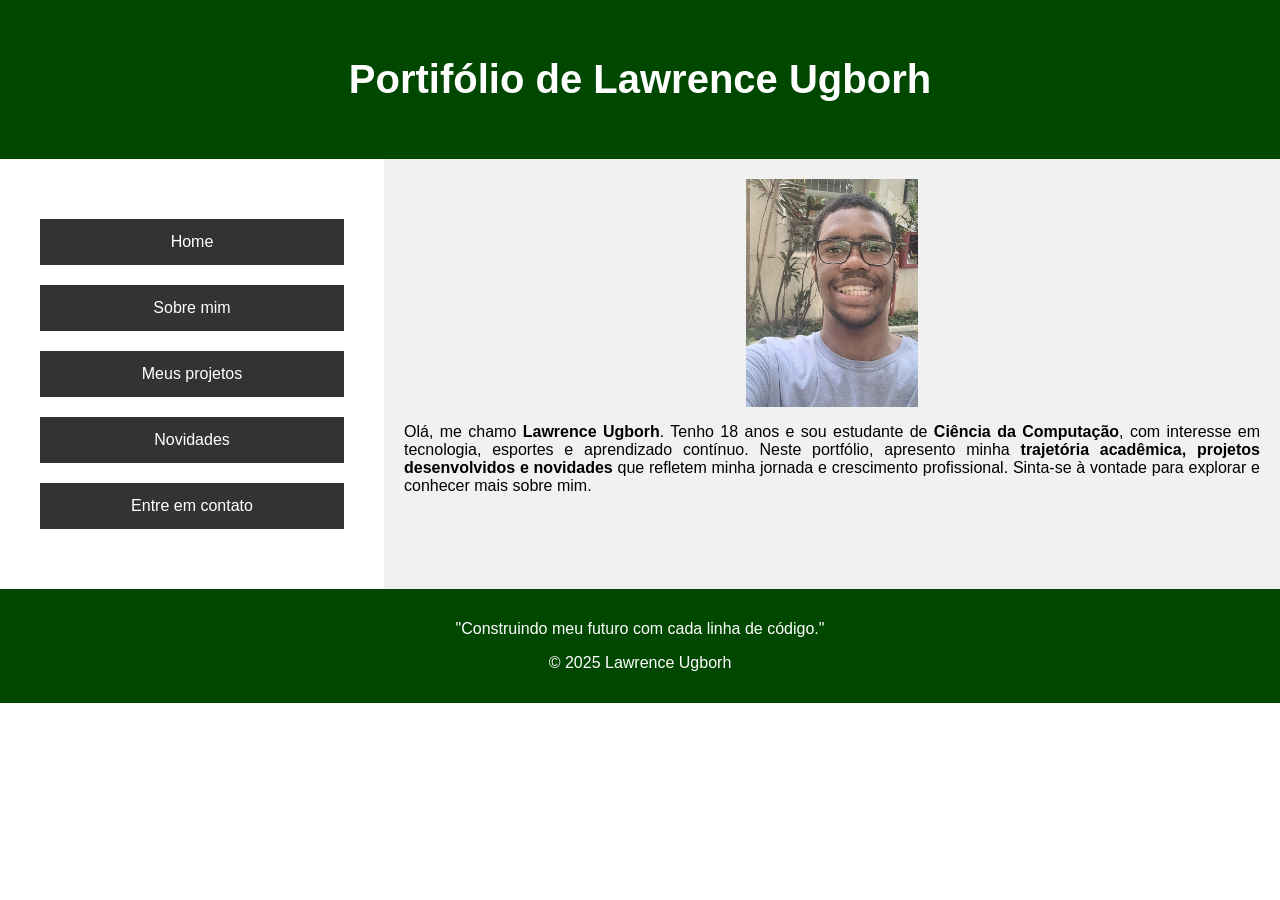
<file: index.html>
<!DOCTYPE html>
<html lang="pt-br">
<head>
    <meta charset="UTF-8">
    <meta name="viewport" content="width=device-width, initial-scale=1.0">
    <title>Portifólio de Lawrence Ugborh</title>
    <link rel="stylesheet" href="stylevertical.css">
</head>

<body>
    <header>
        <h1>Portifólio de Lawrence Ugborh</h1>
    </header>

    <main>
        <nav>
            <div class="navbar">
            <ul>
                <li><a href="index.html">Home</a></li>
                <li><a href="sobre.html">Sobre mim</a></li>
                <li><a href="projetos.html">Meus projetos</a></li>
                <li><a href="novidades.html">Novidades</a></li>
                <li><a href="formulario.html">Entre em contato</a></li>
            </ul>
            </div>
        </nav>
        
        <section class="apresentacao">
            <img src="./img/fotoperfil.jpg" class="imagem">
            
            <p>
                Olá, me chamo <b>Lawrence Ugborh</b>. Tenho 18 anos e sou estudante de <b>Ciência da Computação</b>, com interesse em tecnologia, esportes e aprendizado contínuo. Neste portfólio, apresento minha <b>trajetória acadêmica, projetos desenvolvidos e novidades</b> que refletem minha jornada e crescimento profissional. Sinta-se à vontade para explorar e conhecer mais sobre mim.
            </p>  
        </section>
    </main>
    
        <footer>
            <p>"Construindo meu futuro com cada linha de código."</p>
            <p>&copy; 2025 Lawrence Ugborh</p>
        </footer>
    </body>
    </html>
</file>
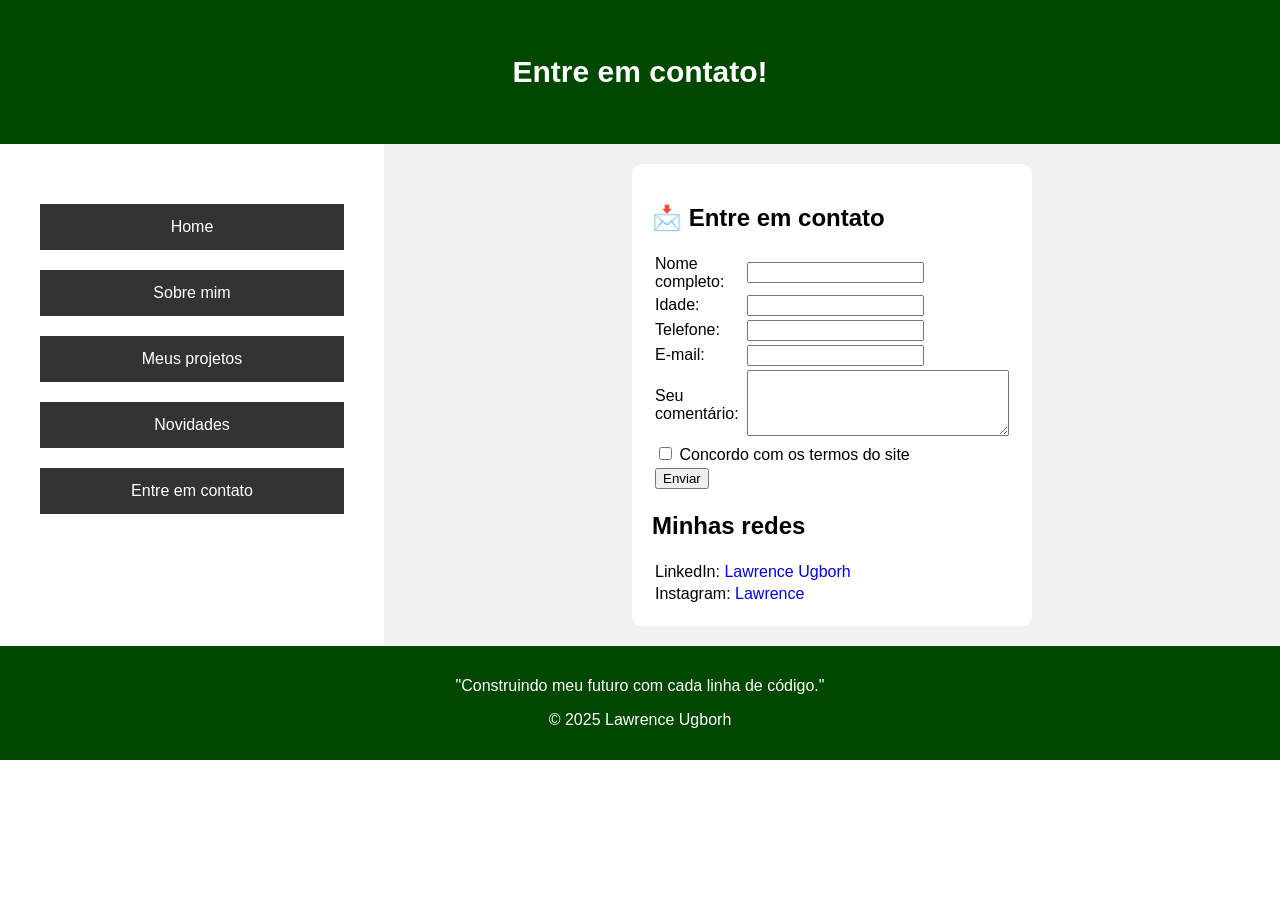
<file: formulario.html>
<!DOCTYPE html>
<html lang="pt-br">
<head>
    <meta charset="UTF-8">
    <meta name="viewport" content="width=device-width, initial-scale=1.0">
    <title>Formulário</title>
    <link rel="stylesheet" href="stylevertical.css">
</head>
<body>
    <header>
        <h2>Entre em contato!</h2>
    </header>
    
    <main>
        <nav>
            <div class="navbar">
                <ul>
                    <li><a href="index.html">Home</a></li>
                    <li><a href="sobre.html">Sobre mim</a></li>
                    <li><a href="projetos.html">Meus projetos</a></li>
                    <li><a href="novidades.html">Novidades</a></li>
                    <li><a href="formulario.html">Entre em contato</a></li>
                </ul>
            </div>
        </nav>

        <section class="apresentacao">
            <div class="box">
            <h2>&#128233 Entre em contato</h2>
                <form id="meuFormulario" action="mailto:lawrence123ana@gmail.com?subject=Formulário%20de%20Contato" method="post" enctype="text/plain">
                    <table>
                    <tr>
                        <td>Nome completo:</td>
                        <td><input type="text" name="n1" id="nome" required></td>
                    </tr>

                    <tr>
                        <td>Idade:</td>
                        <td><input type="number" name="i1" id="idade" required></td>
                    </tr>

                    <tr>
                        <td>Telefone:</td>
                        <td><input type="number" name="t1" id="telefone" required></td>
                    </tr>

                    <tr>
                        <td>E-mail:</td>
                        <td><input type="email" name="e1" id="email" required></td>
                    </tr>

                    <tr>
                        <td>Seu comentário:</td>
                        <td><textarea name="comentario" id="comentarioid" rows="4" cols="30"></textarea></td>
                      </tr>

                    <tr>
                        <td colspan="2">
                        <input type="checkbox" name="c1" value="S" required> Concordo com os termos do site
                        </td>
                    </tr>

                    <tr>
                        <td colspan="2">
                        <input type="submit" value="Enviar"/>
                        </td>
                    </tr>
                    </table>
                </form>

                <script>
                    function Enviar() {
                        var nome = document.getElementById("meuFormulario");

                        if (nome.value != "") {
                            alert('Obrigado sr(a) ' + nome.value + ' os seus dados foram encaminhados com sucesso');
                        }

                        }
                </script>

                    <h2>Minhas redes</h2>
                    <table style="margin-top: 20px;">
                        <tr>
                            <td>LinkedIn: <a href="https://www.linkedin.com/in/lawrence-ugborh/" target="_blank">Lawrence Ugborh</a></td>
                        </tr>
                        <tr>
                            <td>Instagram: <a href="https://www.instagram.com/neonyc_" target="_blank">Lawrence</a></td>
                        </tr>
                    </table>
            </div>
            
        </section>    
    </main>

<footer>
<p>"Construindo meu futuro com cada linha de código."</p>
<p>&copy; 2025 Lawrence Ugborh</p>
</footer> 
    
</body>
</html>
</file>
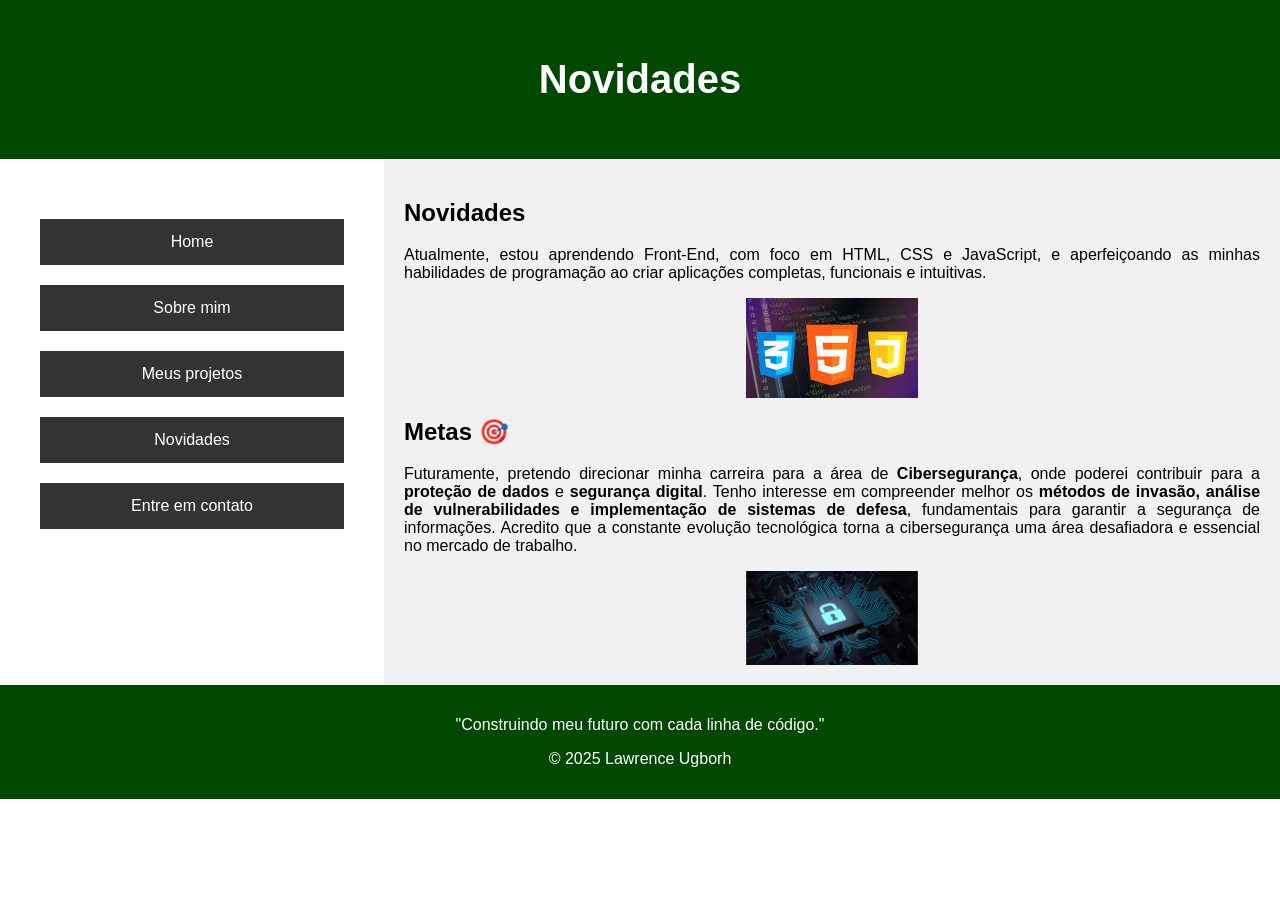
<file: novidades.html>
<!DOCTYPE html>
<html lang="pt-br">
<head>
    <meta charset="UTF-8">
    <meta name="viewport" content="width=device-width, initial-scale=1.0">
    <title>Novidades</title>
    <link rel="stylesheet" href="stylevertical.css">
</head>
<body>
    <header>
        <h1>Novidades</h1>
    </header>

    <main>
        <nav>
            <div class="navbar">
            <ul>
                <li><a href="index.html">Home</a></li>
                <li><a href="sobre.html">Sobre mim</a></li>
                <li><a href="projetos.html">Meus projetos</a></li>
                <li><a href="novidades.html">Novidades</a></li>
                <li><a href="formulario.html">Entre em contato</a></li>
            </ul>
            </div>
        </nav>
        
        <section class="apresentacao">
            <h2>Novidades</h2>
            <p>
                Atualmente, estou aprendendo Front-End, com foco em HTML, CSS e JavaScript, e aperfeiçoando as minhas habilidades de programação ao criar aplicações completas, funcionais e intuitivas.
            </p>  

            <img src="./img/frontend.jpg" class="imagem">

            <h2>Metas &#127919</h2>
            <p>
                Futuramente, pretendo direcionar minha carreira para a área de <b>Cibersegurança</b>, onde poderei contribuir para a <b>proteção de dados</b> e <b>segurança digital</b>.
                Tenho interesse em compreender melhor os <b>métodos de invasão, análise de vulnerabilidades e implementação de sistemas de defesa</b>, fundamentais para garantir a segurança de informações.
                Acredito que a constante evolução tecnológica torna a cibersegurança uma área desafiadora e essencial no mercado de trabalho.
            </p>
            <img src="./img/cyber.jpeg" class="imagem">

        </section>
        </main>
    
        <footer>
            <p>"Construindo meu futuro com cada linha de código."</p>
            <p>&copy; 2025 Lawrence Ugborh</p>
        </footer>
        
</body>
</html>
</file>
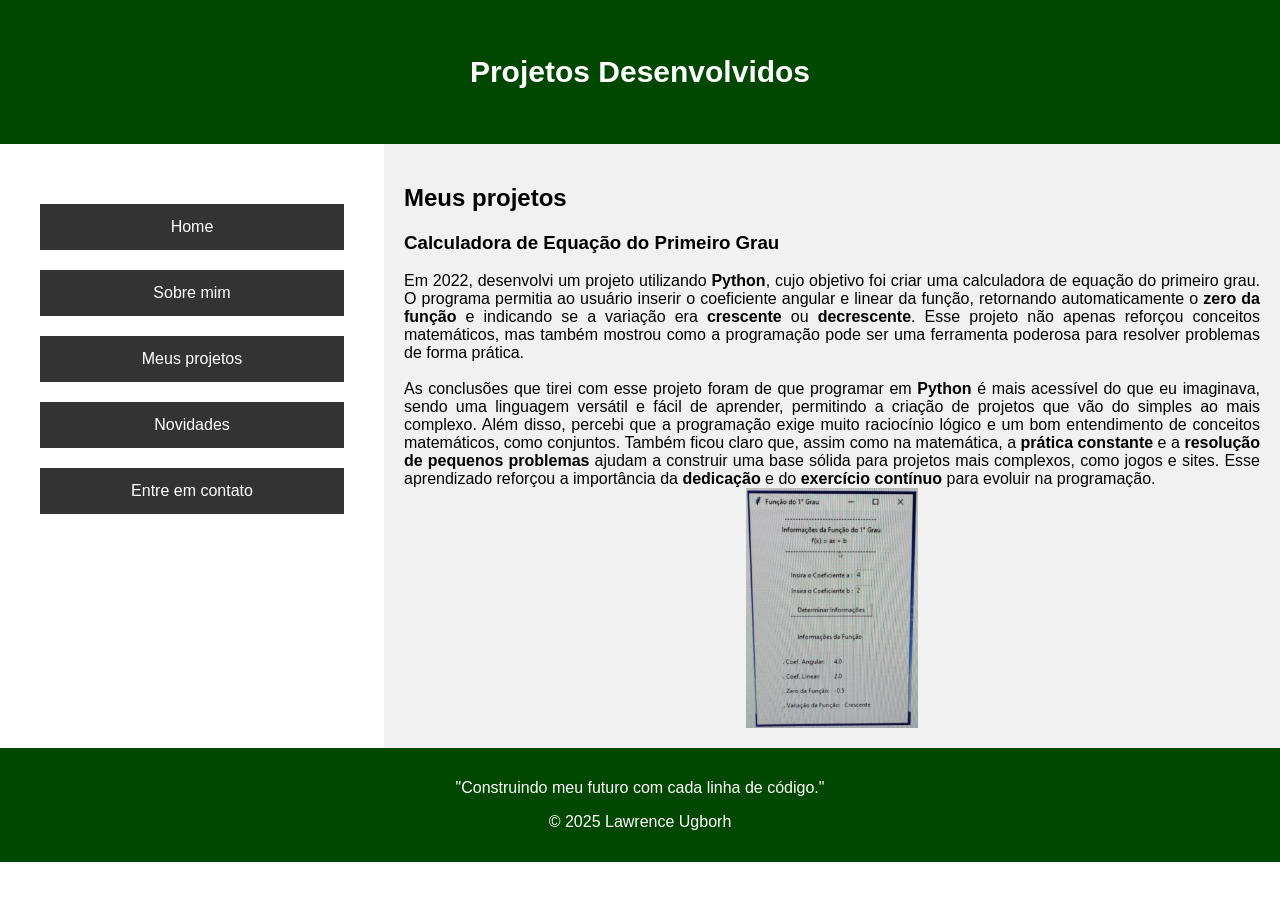
<file: projetos.html>
<!DOCTYPE html>
<html lang="pt-br">
<head>
    <meta charset="UTF-8">
    <meta name="viewport" content="width=device-width, initial-scale=1.0">
    <title>Projetos desenvolvidos</title>
    <link rel="stylesheet" href="stylevertical.css">
</head>
<body>
    <header>
        <h2>Projetos Desenvolvidos</h2>
    </header>

    <main>
        <nav>
            <div class="navbar">
            <ul>
                <li><a href="index.html">Home</a></li>
                <li><a href="sobre.html">Sobre mim</a></li>
                <li><a href="projetos.html">Meus projetos</a></li>
                <li><a href="novidades.html">Novidades</a></li>
                <li><a href="formulario.html">Entre em contato</a></li>
            </ul>
            </div>
        </nav>
        
        <section class="apresentacao">
            <h2>Meus projetos</h2>
            <h3>Calculadora de Equação do Primeiro Grau</h3>
            <ul>
                <li>
                    Em 2022, desenvolvi um projeto utilizando <strong>Python</strong>, cujo objetivo foi criar uma calculadora de equação do primeiro grau. O programa permitia ao usuário inserir o coeficiente angular e linear da função, retornando automaticamente o <strong>zero da função</strong> e indicando se a variação era <strong>crescente</strong> ou <strong>decrescente</strong>. Esse projeto não apenas reforçou conceitos matemáticos, mas também mostrou como a programação pode ser uma ferramenta poderosa para resolver problemas de forma prática.
                </li>
                <br>
                <li>
                    As conclusões que tirei com esse projeto foram de que programar em <strong>Python</strong> é mais acessível do que eu imaginava, sendo uma linguagem versátil e fácil de aprender, permitindo a criação de projetos que vão do simples ao mais complexo. Além disso, percebi que a programação exige muito raciocínio lógico e um bom entendimento de conceitos matemáticos, como conjuntos. Também ficou claro que, assim como na matemática, a <strong>prática constante</strong> e a <strong>resolução de pequenos problemas</strong> ajudam a construir uma base sólida para projetos mais complexos, como jogos e sites. Esse aprendizado reforçou a importância da <strong>dedicação</strong> e do <strong>exercício contínuo</strong> para evoluir na programação.
                </li>
            </ul>

                <img src="./img/python.jpg" class="imagem">
        </section>
        </main>
    
<footer>
<p>"Construindo meu futuro com cada linha de código."</p>
<p>&copy; 2025 Lawrence Ugborh</p>
</footer>

</body>
</html>
</file>
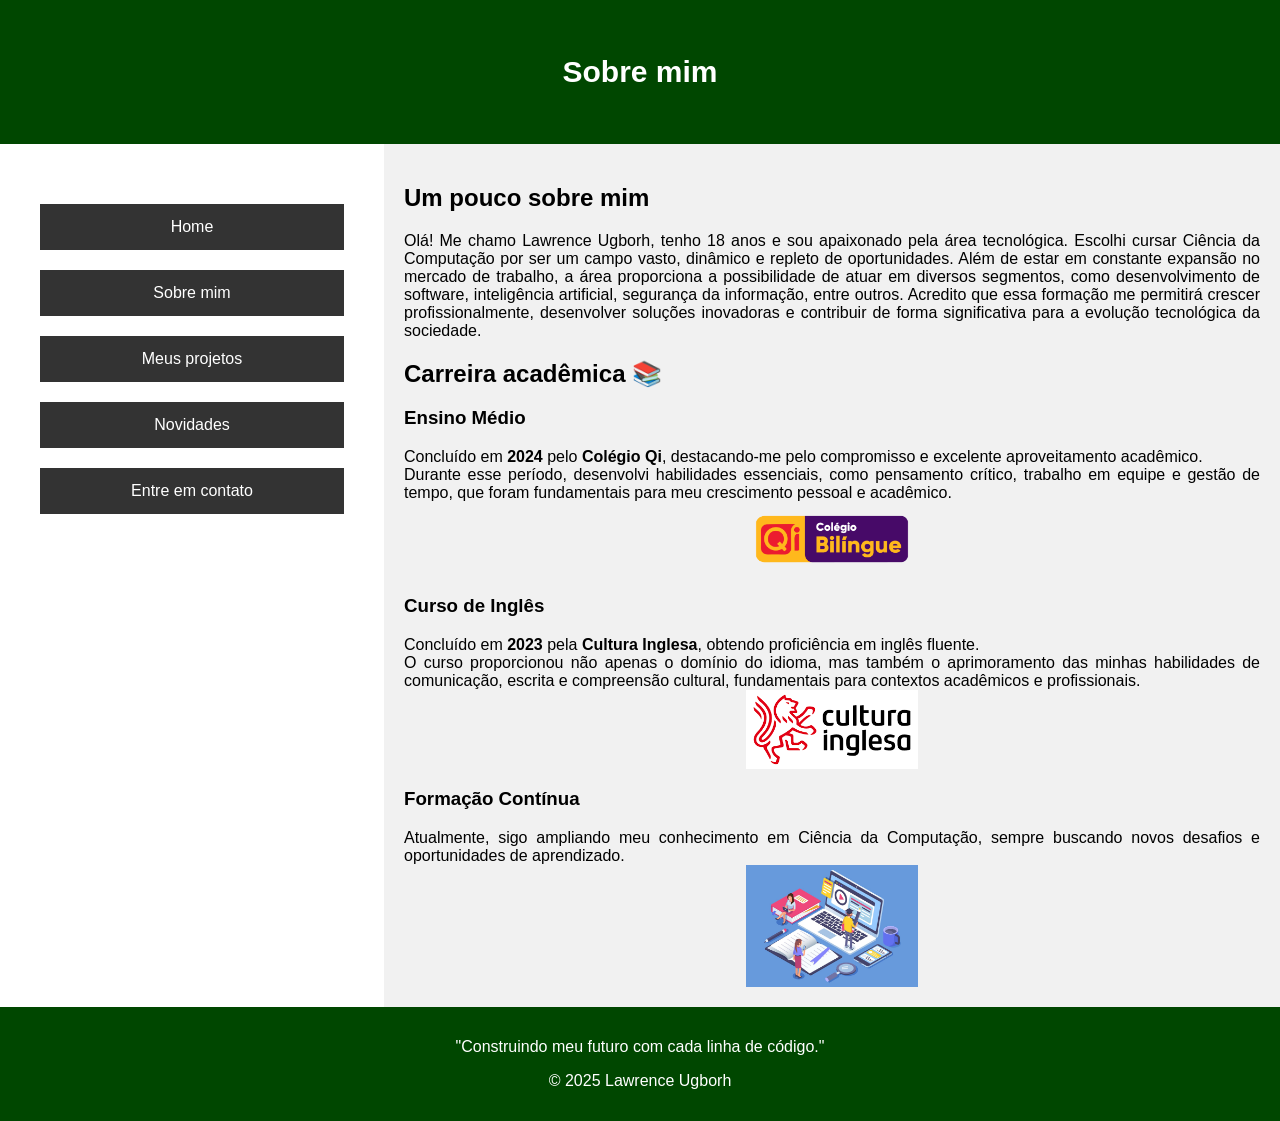
<file: sobre.html>
<!DOCTYPE html>
<html lang="pt-br">
<head>
    <meta charset="UTF-8">
    <meta name="viewport" content="width=device-width, initial-scale=1.0">
    <title>Sobre mim</title>
    <link rel="stylesheet" href="stylevertical.css">
</head>
<body>
    <header>
        <h2>Sobre mim</h2>
    </header>

    <main>
        <nav>
            <div class="navbar">
                <ul>
                    <li><a href="index.html">Home</a></li>
                    <li><a href="sobre.html">Sobre mim</a></li>
                    <li><a href="projetos.html">Meus projetos</a></li>
                    <li><a href="novidades.html">Novidades</a></li>
                    <li><a href="formulario.html">Entre em contato</a></li>
                </ul>
                </div>
        </nav>
        
        <section class="apresentacao">
            <h2>Um pouco sobre mim</h2>
            <p>
                Olá! Me chamo Lawrence Ugborh, tenho 18 anos e sou apaixonado pela área tecnológica. Escolhi cursar Ciência da Computação por ser um campo vasto, dinâmico e repleto de oportunidades. Além de estar em constante expansão no mercado de trabalho, a área proporciona a possibilidade de atuar em diversos segmentos, como desenvolvimento de software, inteligência artificial, segurança da informação, entre outros. Acredito que essa formação me permitirá crescer profissionalmente, desenvolver soluções inovadoras e contribuir de forma significativa para a evolução tecnológica da sociedade.
            </p>

            <h2>Carreira acadêmica &#128218</h2>
            <h3>Ensino Médio</h3>
            <ul>
                <li>Concluído em <strong>2024</strong> pelo <strong>Colégio Qi</strong>, destacando-me pelo compromisso e excelente aproveitamento acadêmico.</li>
                <li>Durante esse período, desenvolvi habilidades essenciais, como pensamento crítico, trabalho em equipe e gestão de tempo, que foram fundamentais para meu crescimento pessoal e acadêmico.</li>
            </ul>

            <img src="./img/qi.png" class="imagem">
        
            <h3>Curso de Inglês</h3>
            <ul>
                <li>Concluído em <strong>2023</strong> pela <strong>Cultura Inglesa</strong>, obtendo proficiência em inglês fluente.</li>
                <li>O curso proporcionou não apenas o domínio do idioma, mas também o aprimoramento das minhas habilidades de comunicação, escrita e compreensão cultural, fundamentais para contextos acadêmicos e profissionais.</li>
            </ul>

            <img src="./img/cultura.png" class="imagem">

            <h3>Formação Contínua</h3>
            <ul>
                <li>Atualmente, sigo ampliando meu conhecimento em Ciência da Computação, sempre buscando novos desafios e oportunidades de aprendizado.</li>
            </ul>
            
            <img src="./img/estudocontinuo.jpg" class="imagem">
        </section>
    </main>
    
<footer>
<p>"Construindo meu futuro com cada linha de código."</p>
<p>&copy; 2025 Lawrence Ugborh</p>
</footer>

</body>
</html>
</file>
<file: stylevertical.css>
* {box-sizing: border-box;}

body {
    font-family: Arial, Helvetica, sans-serif;
    text-align: justify;
    margin: 0;
}

header {
background-color: #004700; 
padding: 30px; 
text-align: center;
font-size: 20px; 
color: white;
}

main {
    display: flex;
    flex-wrap: wrap;
}

.imagem {
    width: 20%;
    max-width: 200px;
    display: block;
    margin: auto;
}

nav {
    width: 30%;
    min-width: 250px;              
    padding: 20px; 
    background: #fff;    
}

.navbar {
    background-color: #fff;
    padding: 20px;
}

.navbar a {
    color: #fff;
    background-color: #333;
    padding: 14px 25px;
    margin: 20px 0;
    text-decoration: none;
    text-align: center;
    display: block
}

.navbar a:hover {
    color: black;
    background-color:#ddd ;
}

ul {
    list-style-type: none;
    padding: 0;
    margin: 0;
}


.apresentacao {
    width: 70%; 
    padding: 20px;
    background: #f1f1f1;
}

.box {
    width: 90%; 
    max-width: 400px;
    padding: 20px; 
    margin: auto;
    background-color: white; 
    border-radius: 10px;
}

.box a {
    text-decoration: none;
}

footer {
    background-color: #004700;
    color: white;
    text-align: center;
    padding: 15px;
    margin-top: 0px;
}

@media (max-width: 768px) {
    main {
        flex-direction: column; 
    }

    nav, .apresentacao {
        width: 100%;
    }

    .imagem {
        width: 50%;
        max-width: 150px;
    }

    .navbar a {
        width: 80%;
        margin: 10px auto;
    }

    header {
        font-size: 18px;
        padding: 20px;
    }

    .box {
        width: 95%;
    }
}
</file>
